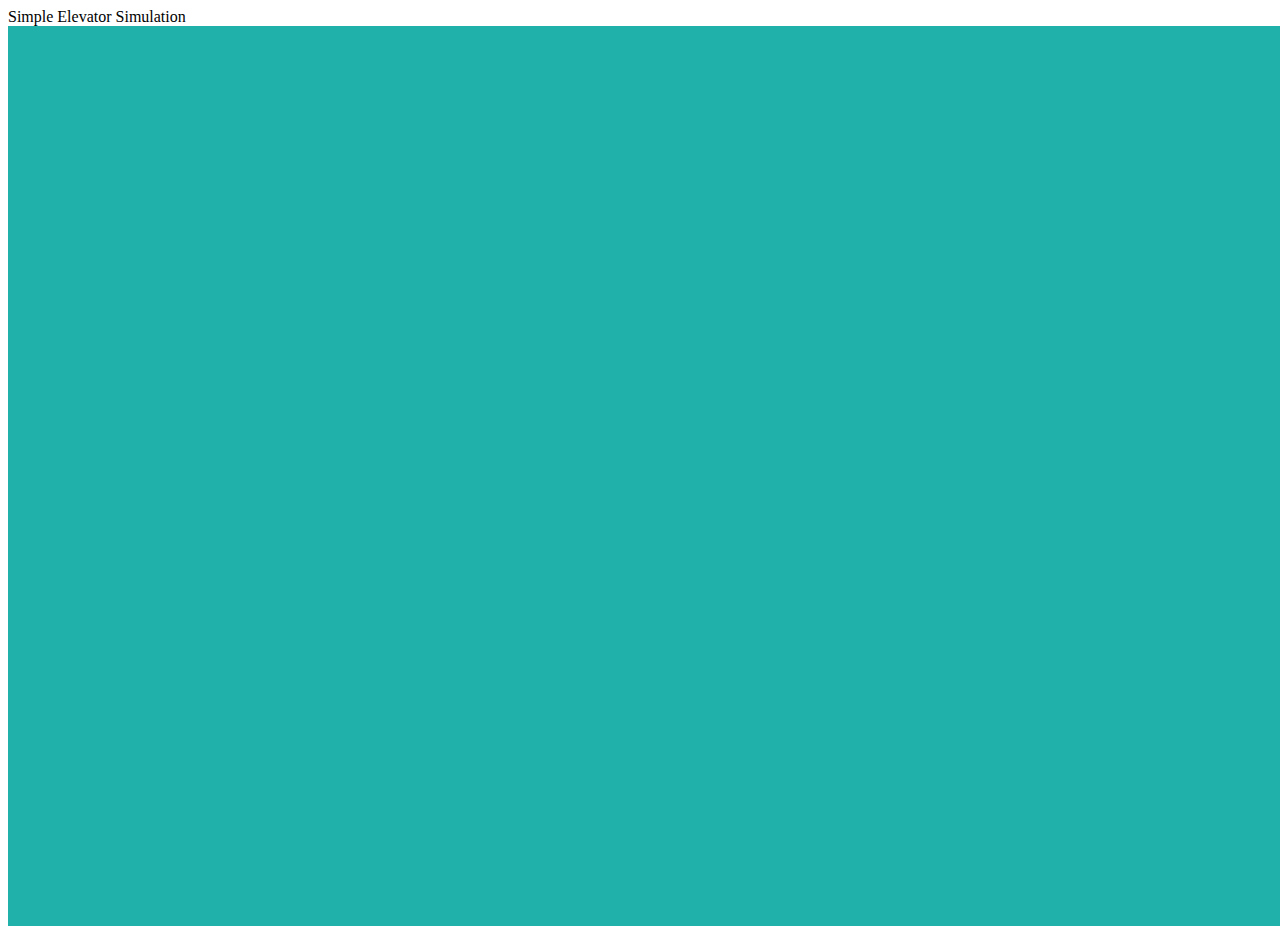
<file: Elevator Project/index.html>
<!DOCTYPE html>
<html lang="en">
  <head>
    <meta charset="utf-8">
    <meta name="viewport" content="width=device-width, user-scalable=no, minimum-scale=1.0, maximum-scale=1.0">
    <title>three.js webgl - elevator simulation</title>
		
  </head>


  <body>

    <div id="info">Simple Elevator Simulation</div>

    <script src="assets/three.js"></script>
    <script src="assets/OrbitControls.js"></script>
    <script src="assets/MTLLoader.js"></script>
    <script src="assets/OBJLoader.js"></script>
    <script src="assets/three.module.js"></script>
    <script src="assets/stats.module.js"></script>
    <script src="assets/dat.gui.module.js"></script>
    <script src="assets/GLTFLoader.js"></script>
    <script>

      // const params = {
			// 	enableWind: true,
			// 	showBall: false,
			// 	// togglePins: togglePins
			// };

      // const gui = new GUI();
			// 	gui.add( params, 'enableWind' ).name( 'Enable wind' );
			// 	gui.add( params, 'showBall' ).name( 'Show ball' );
			// 	gui.add( params, 'togglePins' ).name( 'Toggle pins' );

      var scene = new THREE.Scene();

      var camera = new THREE.PerspectiveCamera(
        75,
        window.innerWidth / window.innerHeight,
        0.01,
        1000
      );
      var renderer = new THREE.WebGLRenderer();
      renderer.setSize(window.innerWidth, window.innerHeight);
      document.body.appendChild(renderer.domElement);
      
var cube = new THREE.BoxGeometry (1,1,1);
scene.add (cube);


//       var mtlLoader = new THREE.MTLLoader();
//       mtlLoader.setTexturePath('assets/');
//       mtlLoader.setPath('assets/');
//       mtlLoader.load('cgaxis_models_107_05_obj.mtl',function(materials) {
//         materials.preload();
        
//         var objLoader = new THREE.OBJLoader();
//         objLoader.setMaterials(materials);
//         objLoader.setPath('assets/');
//         objLoader.load('cgaxis_models_107_05_obj.obj',function(object){
//           object.position.y -=60;
//           scene.add(object);
// 	});

// });

      scene.background = new THREE.Color(0x20B2AA);

      var controls = new THREE.OrbitControls (camera, renderer.domElement);
      controls.enableDamping = true;
      controls.campingFactor = 0.25;
      controls.enableZoom = true;

      var light = new THREE.HemisphereLight(0xffffff, 0x000000, 5);
      scene.add(light);

      light.position =(0,1,0)

      var light2 = new THREE.DirectionalLight(0xffffff, 0x000000, 20);
      light2.castShadow = true;
      scene.add(light2);

      light2.position = (0,1,0)

      camera.position.set = (0,0,0);
      

      function animate() {
        requestAnimationFrame(animate);
        renderer.render(scene, camera);
      }
      animate();
    </script>
  </body>
</html>
</file>
